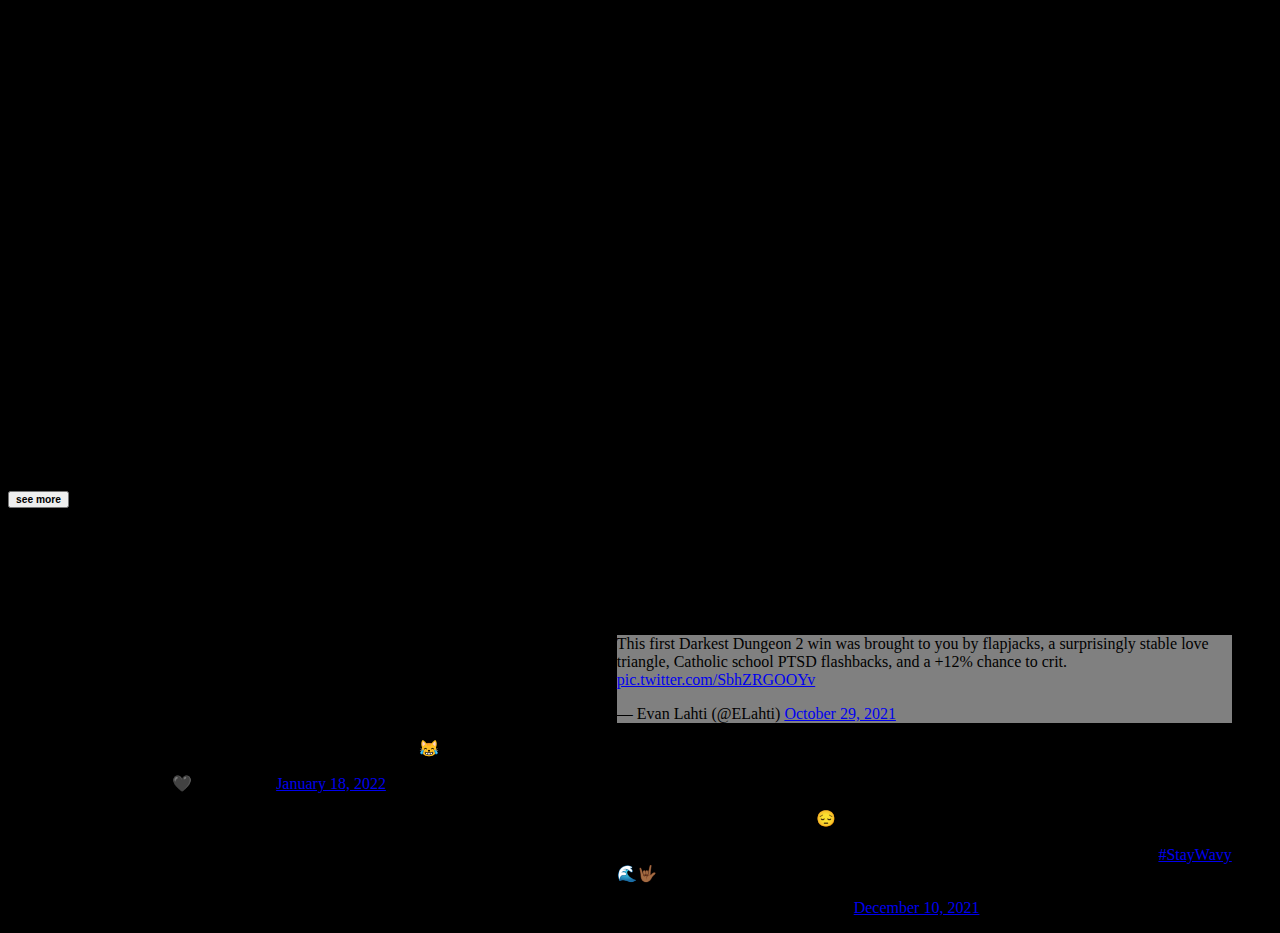
<file: topscores.html>
<!DOCTYPE html>
<html lang="en">
<head>
    <meta charset='utf-8'>
    <title>Homepage-Main screen</title>
    <meta name='viewport' content='width=device-width, initial-scale=1'>
    <link href="https://cdn.jsdelivr.net/npm/bootstrap@5.1.3/dist/css/bootstrap.min.css" rel="stylesheet" integrity="sha384-1BmE4kWBq78iYhFldvKuhfTAU6auU8tT94WrHftjDbrCEXSU1oBoqyl2QvZ6jIW3" crossorigin="anonymous">
    <link href="style.css" rel="stylesheet" type="text/css">
    </head>
    <body style="background-color: black;">
        <div class="container">
            <div class="row">
                <div class="col text-light" style="margin-top:30%;">
                    <div class="row mt-5">
                        <p style="font-size: 3vw;">TOP SCORES</p>
                        <P style="font-size: 1vw;">This top score from various games provided on this platform</P>
                    </div>
                    <div class="row col-4">
                        <button type="button" class="btn btn-warning" style="font-weight: bold;font-size: 0.8vw;text-align: center;"><bold>see more</bold></button>
                    </div>
                </div>
                <div class="col"style="margin-top:10%;">
                    <div class="row-2 text-light" style="padding-left: 45%;padding-bottom: 0%;">
                        <blockquote class="twitter-tweet" style="background-color: gray;">
                            <p lang="en" dir="ltr">This first Darkest Dungeon 2 win was brought to you by flapjacks, a surprisingly stable love triangle, Catholic school PTSD flashbacks, and a +12% chance to crit. 
                                <a href="https://t.co/SbhZRGOOYv">pic.twitter.com/SbhZRGOOYv</a>
                            </p>&mdash; Evan Lahti (@ELahti) 
                            <a href="https://twitter.com/ELahti/status/1453904091441213440?ref_src=twsrc%5Etfw">October 29, 2021</a>
                        </blockquote> 
                        <script async src="https://platform.twitter.com/widgets.js" charset="utf-8"></script>                             
                    </div>
                    <div class="row-2 text-light" style="padding-top: 0%;padding-left: 5%;"><blockquote class="twitter-tweet">
                        <p lang="en" dir="ltr">sometimes all you can do is laugh and move on 😹</p>
                        &mdash; JADA🖤 (@jadda__) 
                        <a href="https://twitter.com/jadda__/status/1483319953180798976?ref_src=twsrc%5Etfw">January 18, 2022</a>
                    </blockquote>
                    <script async src="https://platform.twitter.com/widgets.js" charset="utf-8"></script></div>
                    <div class="row-2 text-light" style="padding-left: 45%;padding-bottom: 0%;">
                        <blockquote class="twitter-tweet">
                            <p lang="en" dir="ltr">Today is just one of them days 😔<br><br>I’m fine but whether you like me, hate me or love me just know there’s no hate here 
                                <a href="https://twitter.com/hashtag/StayWavy?src=hash&amp;ref_src=twsrc%5Etfw">#StayWavy</a>🌊🤟🏾
                            </p>&mdash; Aaron Williams (@ajwilliams23) 
                            <a href="https://twitter.com/ajwilliams23/status/1469388998409965569?ref_src=twsrc%5Etfw">December 10, 2021</a>
                        </blockquote>
                        <script async src="https://platform.twitter.com/widgets.js" charset="utf-8"></script></div>
                    </div>
                </div>
            </div>            
            <script src="https://cdn.jsdelivr.net/npm/bootstrap@5.1.3/dist/js/bootstrap.bundle.min.js" integrity="sha384-ka7Sk0Gln4gmtz2MlQnikT1wXgYsOg+OMhuP+IlRH9sENBO0LRn5q+8nbTov4+1p" crossorigin="anonymous"></script>
    </body>
    </html>
</file>
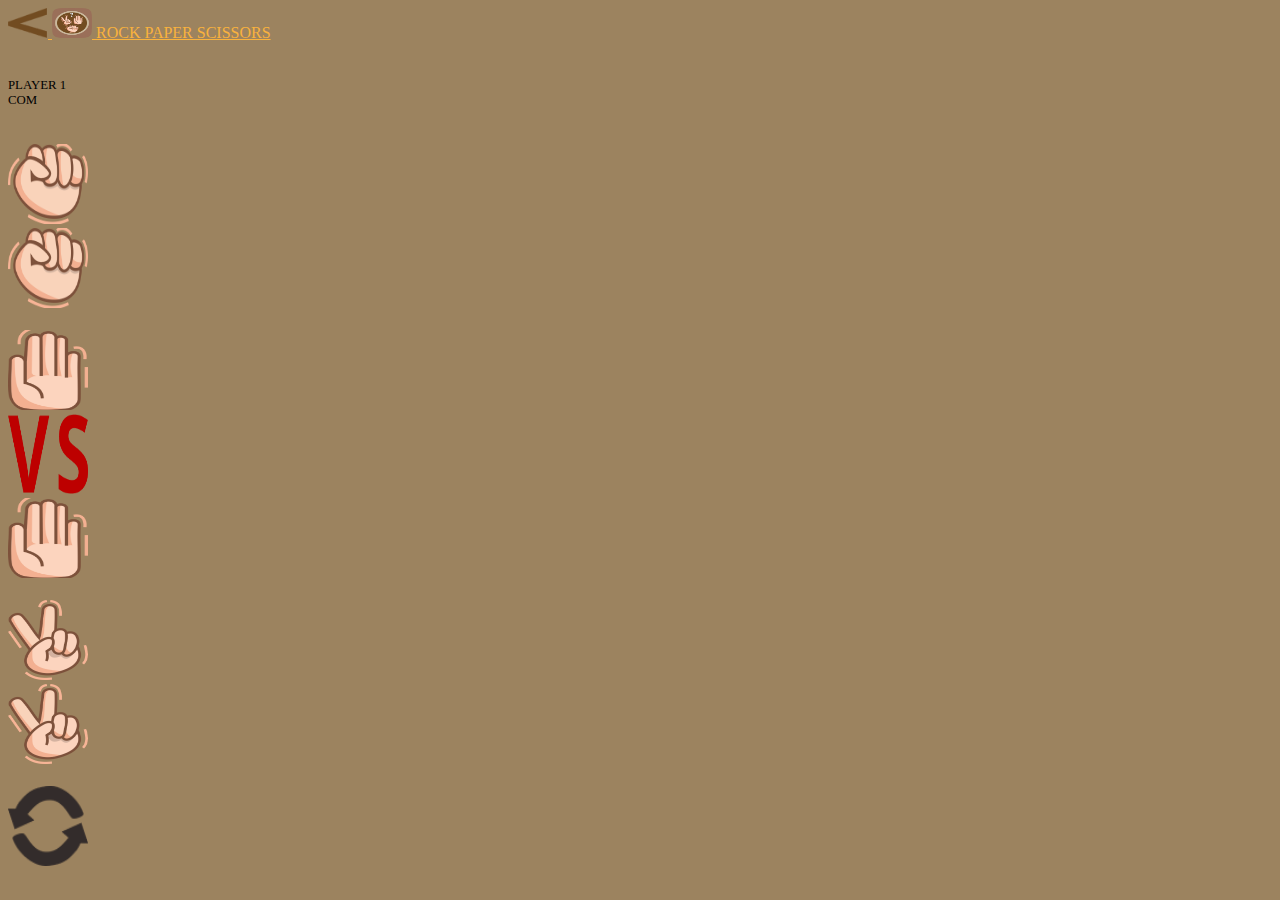
<file: challenge_chp4/rock-paper-scissors.html>
<!DOCTYPE html>
<html lang="en">
<head>
    <meta charset="UTF-8">
    <meta http-equiv="X-UA-Compatible" content="IE=edge">
    <meta name="viewport" content="width=device-width, initial-scale=1.0">
    <link href="https://cdn.jsdelivr.net/npm/bootstrap@5.1.3/dist/css/bootstrap.min.css" rel="stylesheet" integrity="sha384-1BmE4kWBq78iYhFldvKuhfTAU6auU8tT94WrHftjDbrCEXSU1oBoqyl2QvZ6jIW3" crossorigin="anonymous">
    <link href="rps.css" rel="stylesheet" type="text/css">
    <title>ROCK PAPER SCISSORS</title>
</head>
<body style="background-color: #9c835f;">

  <nav class="navbar navbar-light bg-transparent">
    <div class="container">
      <div class="row text-center text-light">
        <a class="navbar-brand fw-bold ms-0 ml-1" style="color: #F9B23D;" href="#">
          <img src="imageCP4/back.png" alt="" width="40" height="30">
          <img src="imageCP4/logo.png" alt="" width="40" height="30">
          ROCK PAPER SCISSORS
        </a>
      </div>
    </div>
  </nav>

  <div class="container" style="font-family: 'Open Sans';"><br><br>

    <div class="row">
      <div class="col"></div>
      <div class="col ms-3 fw-bold" style="font-size: 1vw;color: black;">PLAYER 1</div>
      <div class="col"></div>
      <div class="col ms-4 fw-bold" style="font-size: 1vw;color: black;">COM</div>
      <div class="col"></div><br><br>
    </div>
    <div class="row">
      <div class="col"></div>
      <div class="col"><a href="#"><img class="gambar" id="batu-player1" src="imageCP4/batu.png"></a></div>
      <div class="col"></div>
      <div class="col"><img class="gambar" id="batu" src="imageCP4/batu.png"></div>
      <div class="col"></div>
    </div><br>
    <div class="row">
      <div class="col"></div>
      <div class="col mb"><a href="#"><img class="gambar" id="kertas-player1" src="imageCP4/kertas.png"></a></div>
      <div class="col fw-bold ms-4"><img class="gambar" id="img-vs" src="imageCP4/VS.png"></div>
      <div class="col"><img class="gambar" id="kertas" src="imageCP4/kertas.png"></div>
      <div class="col"></div>
    </div><br>
    <div class="row">
      <div class="col"></div>
      <div class="col mb"><a href="#"><img class="gambar" id="gunting-player1" src="imageCP4/gunting.png"></a></div>
      <div class="col"></div>
      <div class="col"><img class="gambar" id="gunting" src="imageCP4/gunting.png"></div>
      <div class="col"></div>
    </div><br>
    <div class="row">
      <div class="col"></div>
      <div class="col mb"></div>
      <div class="col"><a href="#"><img class="gambar" id="refresh" src="imageCP4/refresh.png" onclick="window.location.reload()"></a></div>
      <div class="col"></div>
      <div class="col"></div>
    </div>
  </div>

 <script src="script.js"></script>

  </body>
  </html>
</file>
<file: style.css>
body{
        background-size: cover;
        background-repeat: no-repeat;
        background-position: center;
        background-attachment: fixed;
        height: 100%;
}
/*Halaman 3*/
.grid-container {
    grid-area: cover;
    display: grid;
    border:none;
    grid-template-columns: auto auto;
    background-color: transparent;
    padding: 10px;
    margin-left: 50vw;
  }
  .grid-item {
    border:none;
    background-color: transparent;
    padding: 20px;
    font-size: 30px;
    text-align: left;
  }
  .title{
      color: white;
      margin-top: 30px;
</file>
<file: challenge_chp4/rps.css>
#batu-player1:hover, #kertas-player1:hover, #gunting-player1:hover, #refresh:hover {
    box-shadow: 0 0 10px 5px grey;
    background-color: #c4c4c4;
    padding:5%;
    border-radius: 10px;
  }

  .gambar {
      width: 80px;
      height: 80px;
  }

  .highlight {
    padding: 5%;
    background: #c4c4c4;
    border-radius: 10px;
  }
</file>
